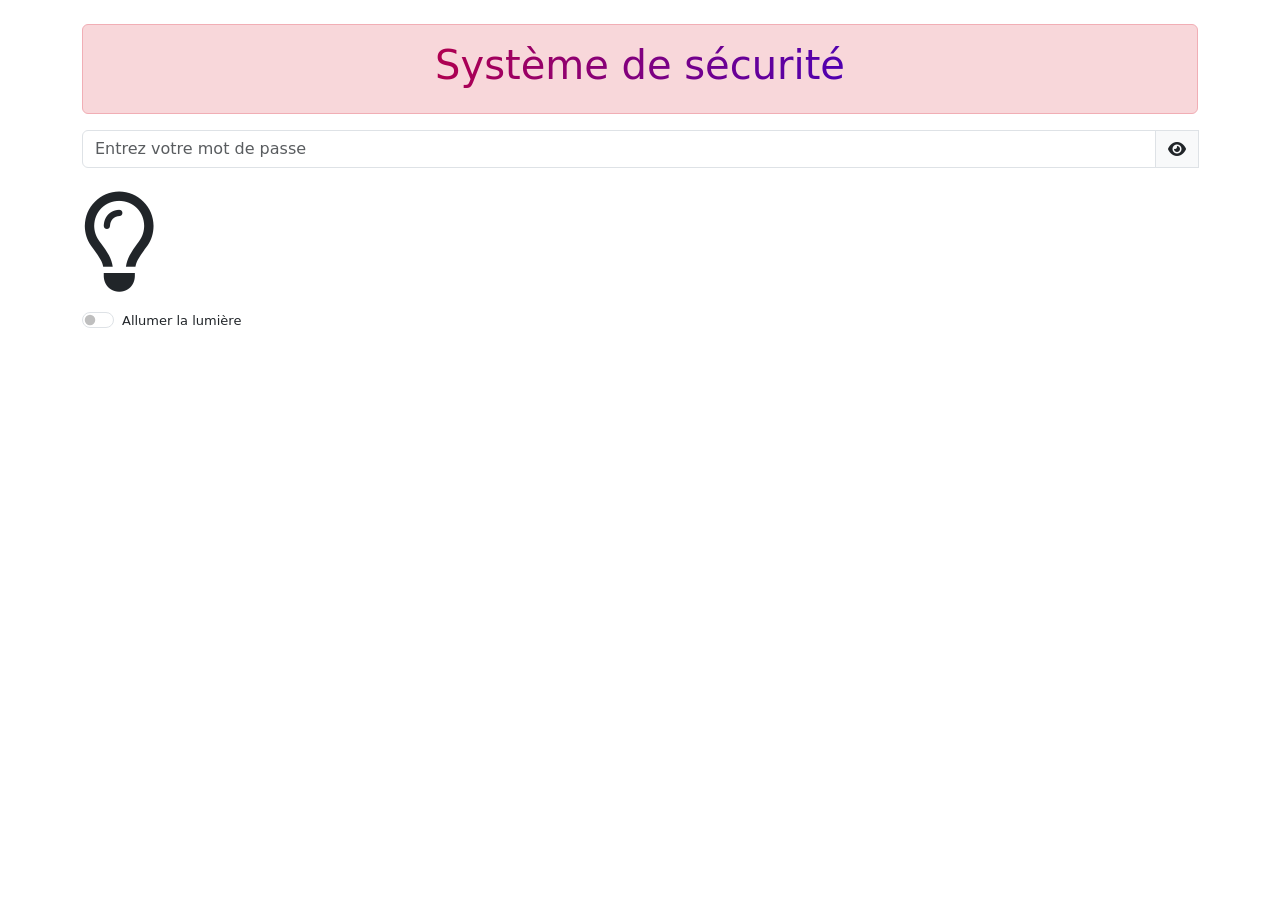
<file: index.html>
<!DOCTYPE html>
<html lang="en">

<head>
    <meta charset="UTF-8">
    <meta name="viewport" content="width=device-width, initial-scale=1.0">
    <title>Cours JS</title>
    <link rel="stylesheet" href="public/style/all.min.css">
    <link rel="stylesheet" href="public/style/bootstrap.min.css">
    <link rel="stylesheet" href="public/style/style.css">
    <link href="https://cdnjs.cloudflare.com/ajax/libs/font-awesome/6.5.0/css/all.min.css" rel="stylesheet">
</head>

<body>
    <div class="container mt-4">
        <div class="alert alert-danger text-center fw-bold fs-5"><h1 class="gradient-text">Système de sécurité</h1></div>
        <div class="input-group">
            <input type="password" name="" id="password" class="form-control" placeholder="Entrez votre mot de passe">
            <span class="input-group-text" id="togglePassword" style="cursor:pointer;">
                <i class="fa fa-eye" id="eyeIcon"></i>
            </span>
            <div class="mt-2">
                <small id="strengthText" class="form-text mt-1"></small>
            </div>
        </div>

        <div class="bulb mt-4">
            <i id="bulb" class="fa-regular fa-lightbulb" style="font-size: 100px; cursor: pointer;"></i>
            <div class="form-check form-switch mt-3">
                <input class="form-check-input" type="checkbox" id="switchLight">
                <label class="form-check-label" for="switchLight" id="switchLabel" style="font-size: 13px;">Allumer la lumière</label>
            </div>

        </div>
    </div>

    <script src="public/script/bootstrap.bundle.min.js"></script>
    <script src="public/script/script.js"></script>
</body>

</html>
</file>
<file: public/style/style.css>
.gradient-text{
  background: linear-gradient(to right, red, blue);
  -webkit-background-clip: text;
  color: transparent;
}
</file>
